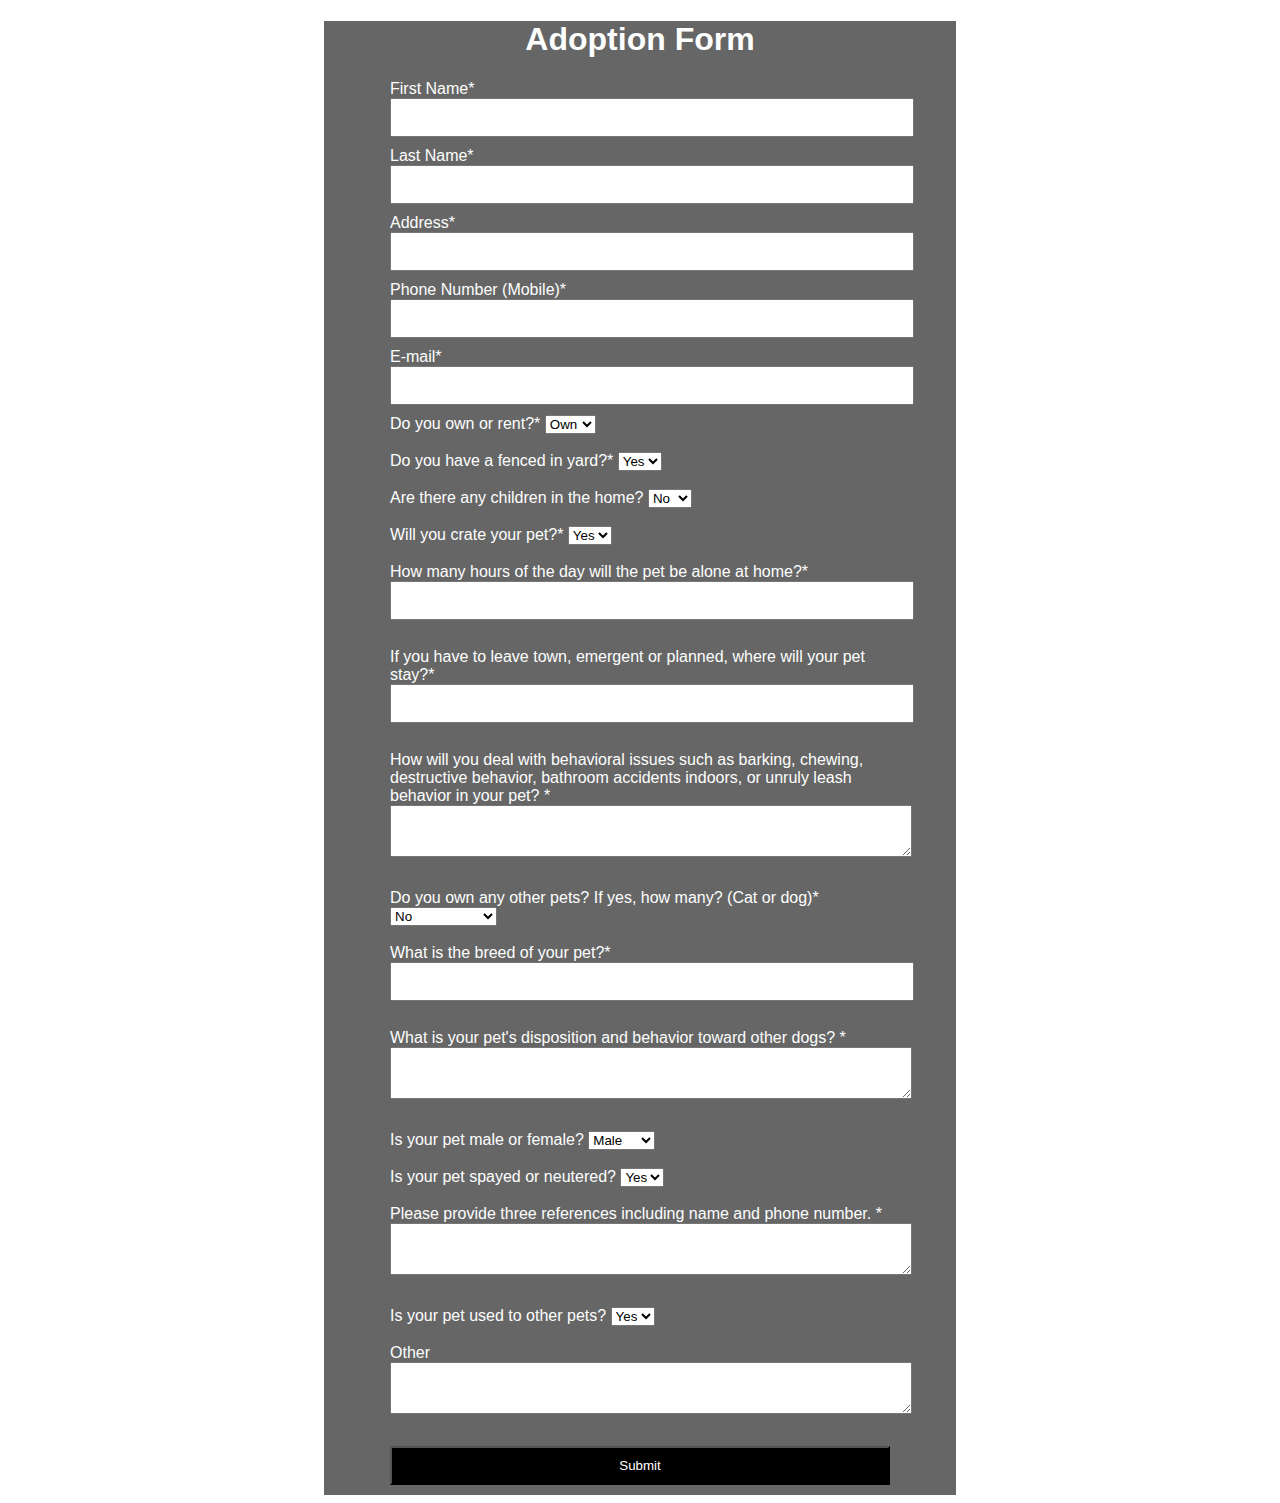
<file: templates/AdoptinApp.html>
<!DOCTYPE html>
<html>
<head>
  <title>Adoption Form</title>
  <style>
    body {
      font-family: sans-serif;
      background-image: url("https://www.ddfl.org/wp-content/uploads/2023/10/10_cats_banner-2.png");
      background-attachment: fixed;

    }

    h1 {
      text-align: center;
    }

    form {
      width: 500px;
      margin: 0 auto;
    }

    input, textarea {
      width: 100%;
      padding: 10px;
      margin-bottom: 10px;
    }

    input[type="submit"] {
      background-color: #000;
      color: #fff;
      cursor: pointer;
    }
    .trans-backgrnd{
      width: 50%;
      margin-left: 25%;

      color:  #fdfefe  ;
      background-color:  rgba(0, 0, 0, 0.6) ;
      /* opacity: 0.6;  */
    }

  </style>
</head>
<body>
  <div class="trans-backgrnd">
  <h1>Adoption Form</h1>

  <form action="/adopt" method="post">
    <label for="first_name">First Name*</label>
    <input type="text" name="first_name" id="first_name" required>

    <label for="last_name">Last Name*</label>
    <input type="text" name="last_name" id="last_name" required>

    <label for="address">Address*</label>
    <input type="text" name="address" id="address" required>

    <label for="phone_number">Phone Number (Mobile)*</label>
    <input type="tel" name="phone_number" id="phone_number" required>

    <label for="email">E-mail*</label>
    <input type="email" name="email" id="email" required>

    <label for="ownership_status">Do you own or rent?*</label>
    <select name="ownership_status" id="ownership_status">
      <option value="own">Own</option>
      <option value="rent">Rent</option>
    </select>

    <br><br><label for="fenced_yard">Do you have a fenced in yard?*</label>
    <select name="fenced_yard" id="fenced_yard">
      <option value="yes">Yes</option>
      <option value="no">No</option>
    </select><br><br>

    <label for="children_in_home">Are there any children in the home? </label>
    <select name="children_in_home" id="children_in_home">
      <option value="no">No</option>
      <option value="yes">Yes</option>
    </select><br><br>

    <label for="crate_pet">Will you crate your pet?*</label>
    <select name="crate_pet" id="crate_pet">
      <option value="yes">Yes</option>
      <option value="no">No</option>
    </select><br><br>

    <label for="hours_alone">How many hours of the day will the pet be alone at home?*</label>
    <input type="number" name="hours_alone" id="hours_alone" required><br><br>

    <label for="pet_stay_location">If you have to leave town, emergent or planned, where will your pet stay?*</label>
    <input type="text" name="pet_stay_location" id="pet_stay_location" required><br><br>

    <label for="behavioral_issues">How will you deal with behavioral issues such as barking, chewing, destructive behavior, bathroom accidents indoors, or unruly leash behavior in your pet? *</label>
    <textarea name="behavioral_issues" id="behavioral_issues" required></textarea><br><br>

    <label for="other_pets">Do you own any other pets? If yes, how many? (Cat or dog)*</label>
    <select name="other_pets" id="other_pets">
      <option value="no">No</option>
      <option value="one">One</option>
      <option value="two">Two</option>
      <option value="three">Three or more</option>
    </select><br><br>

    <label for="pet_breed">What is the breed of your pet?*</label>
    <input type="text" name="pet_breed" id="pet_breed"> <br><br>
    <label for="pet_disposition">What is your pet's disposition and behavior toward other dogs? *</label>
    <textarea name="pet_disposition" id="pet_disposition" required></textarea><br><br>

    <label for="pet_gender">Is your pet male or female?</label>
    <select name="pet_gender" id="pet_gender">
      <option value="male">Male</option>
      <option value="female">Female</option>
    </select><br><br>

    <label for="pet_spayed_neutered">Is your pet spayed or neutered?</label>
    <select name="pet_spayed_neutered" id="pet_spayed_neutered">
      <option value="yes">Yes</option>
      <option value="no">No</option>
    </select><br><br>

    <label for="references">Please provide three references including name and phone number. *</label>
    <textarea name="references" id="references" required></textarea><br><br>

    <label for="other_pets_used">Is your pet used to other pets?</label>
    <select name="other_pets_used" id="other_pets_used">
      <option value="yes">Yes</option>
      <option value="no">No</option>
    </select><br><br>

    <label for="other">Other</label>
    <textarea name="other" id="other"></textarea><br><br>

    <input type="submit" value="Submit">
  </form>
</div>
</body>
</html>
</file>
